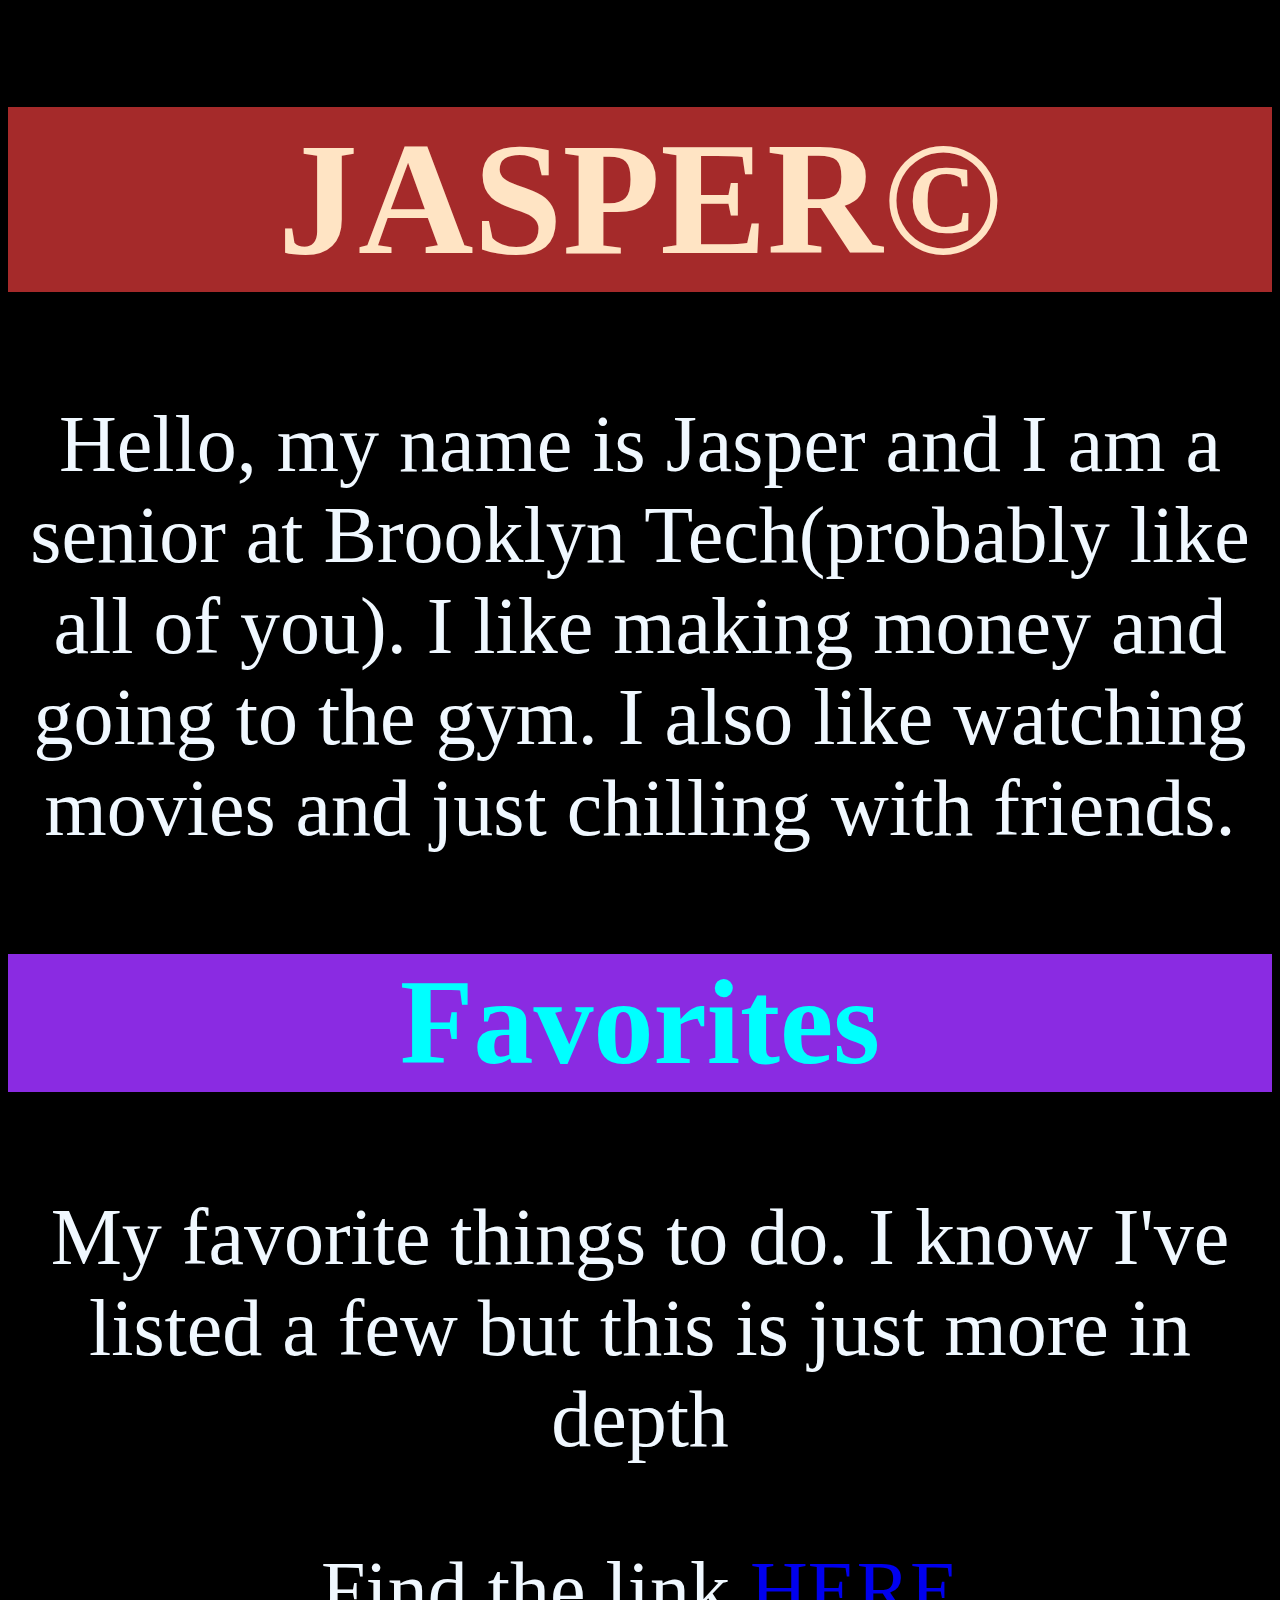
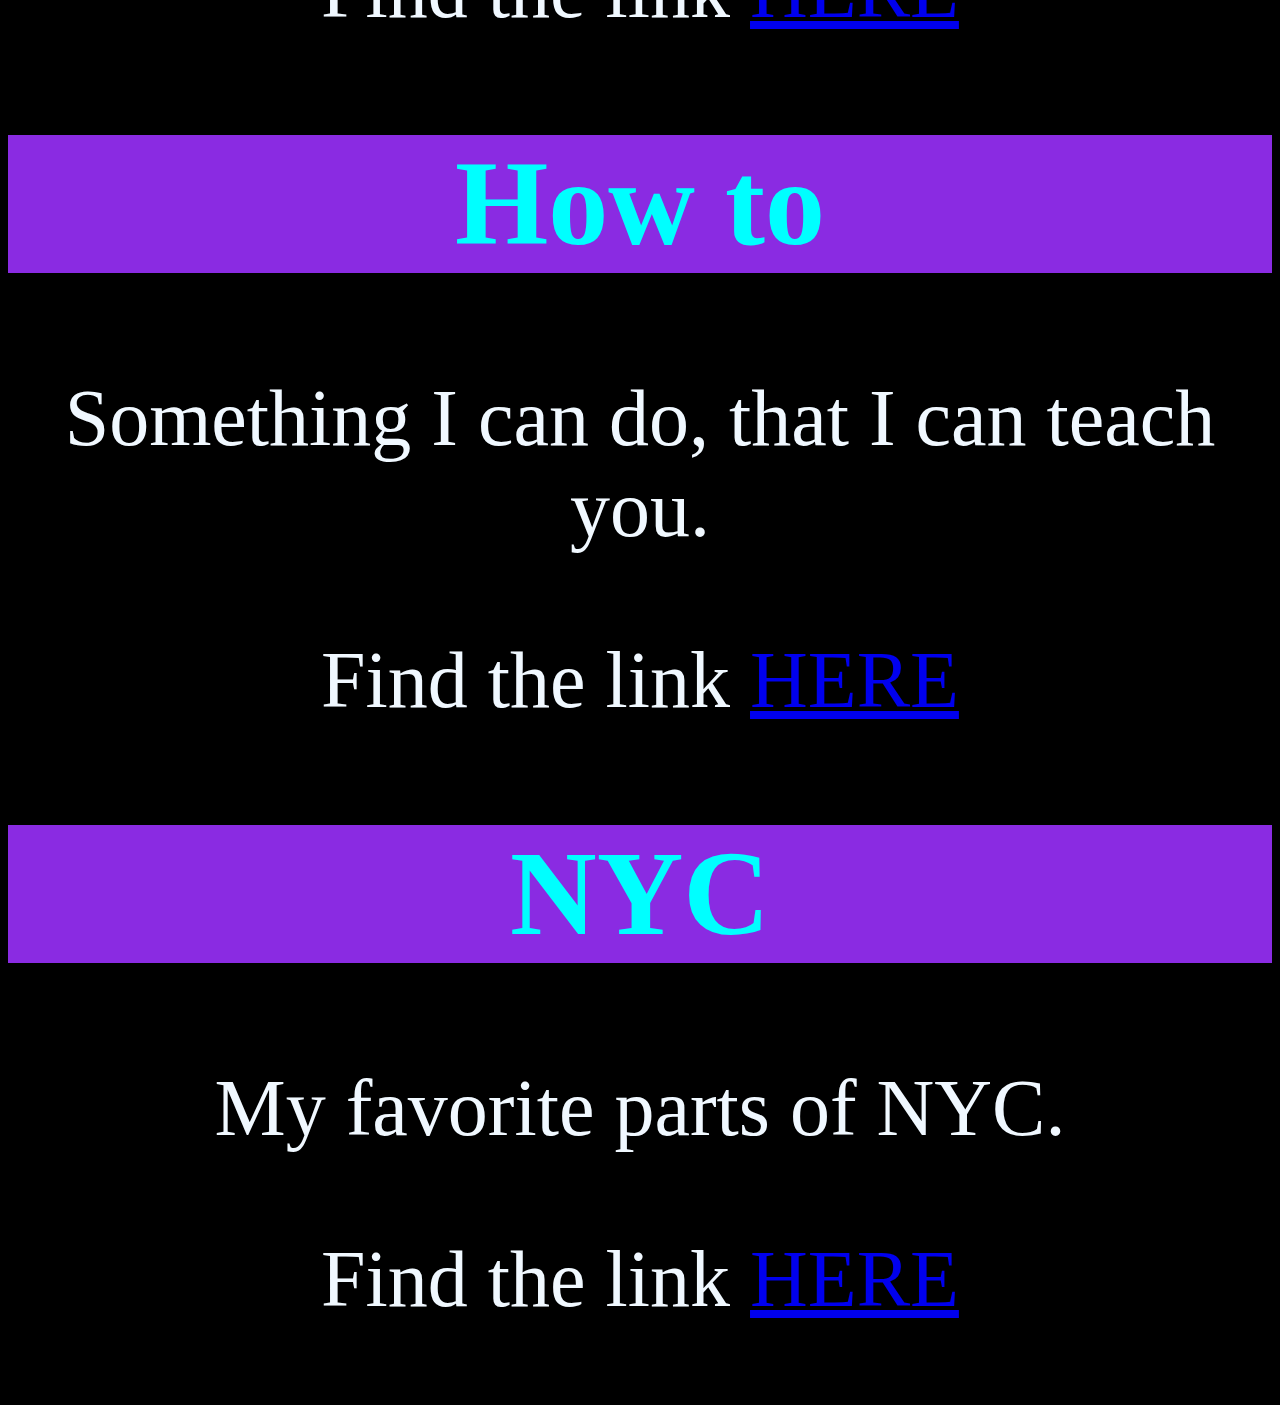
<file: my-static-site/index.html>
<!DOCTYPE html>
<html lang="en">
<head>
    <meta charset="UTF-8">
    <meta name="viewport" content="width=device-width, initial-scale=1.0">
    <title>Homepage</title>
    <link rel="stylesheet" href="index.css">
</head>
<body>
        <!--I wasted all of my time trying to center text in CSS. This site has been made with love <3.-->
        <h1 align="center">JASPER<span>&copy</span></h1>
        <p>Hello, my name is Jasper and I am a senior at Brooklyn Tech(probably like all of you). I like making money and going to the gym. I also like watching movies and just chilling with friends.</p>
        <h2 align="center">Favorites</h2>
        <p>My favorite things to do. I know I've listed a few but this is just more in depth</p>
        <p>Find the link <a href="favorite.html">HERE</a></p>
        <h2 align="center">How to</h2>
        <p>Something I can do, that I can teach you.</p>
        <p>Find the link <a href="skills.html">HERE</a></p>
        <h2 align="center">NYC</h2>
        <p>My favorite parts of NYC.</p>
        <p>Find the link <a href="spots.html">HERE</a></p>
</body>
</html>
</file>
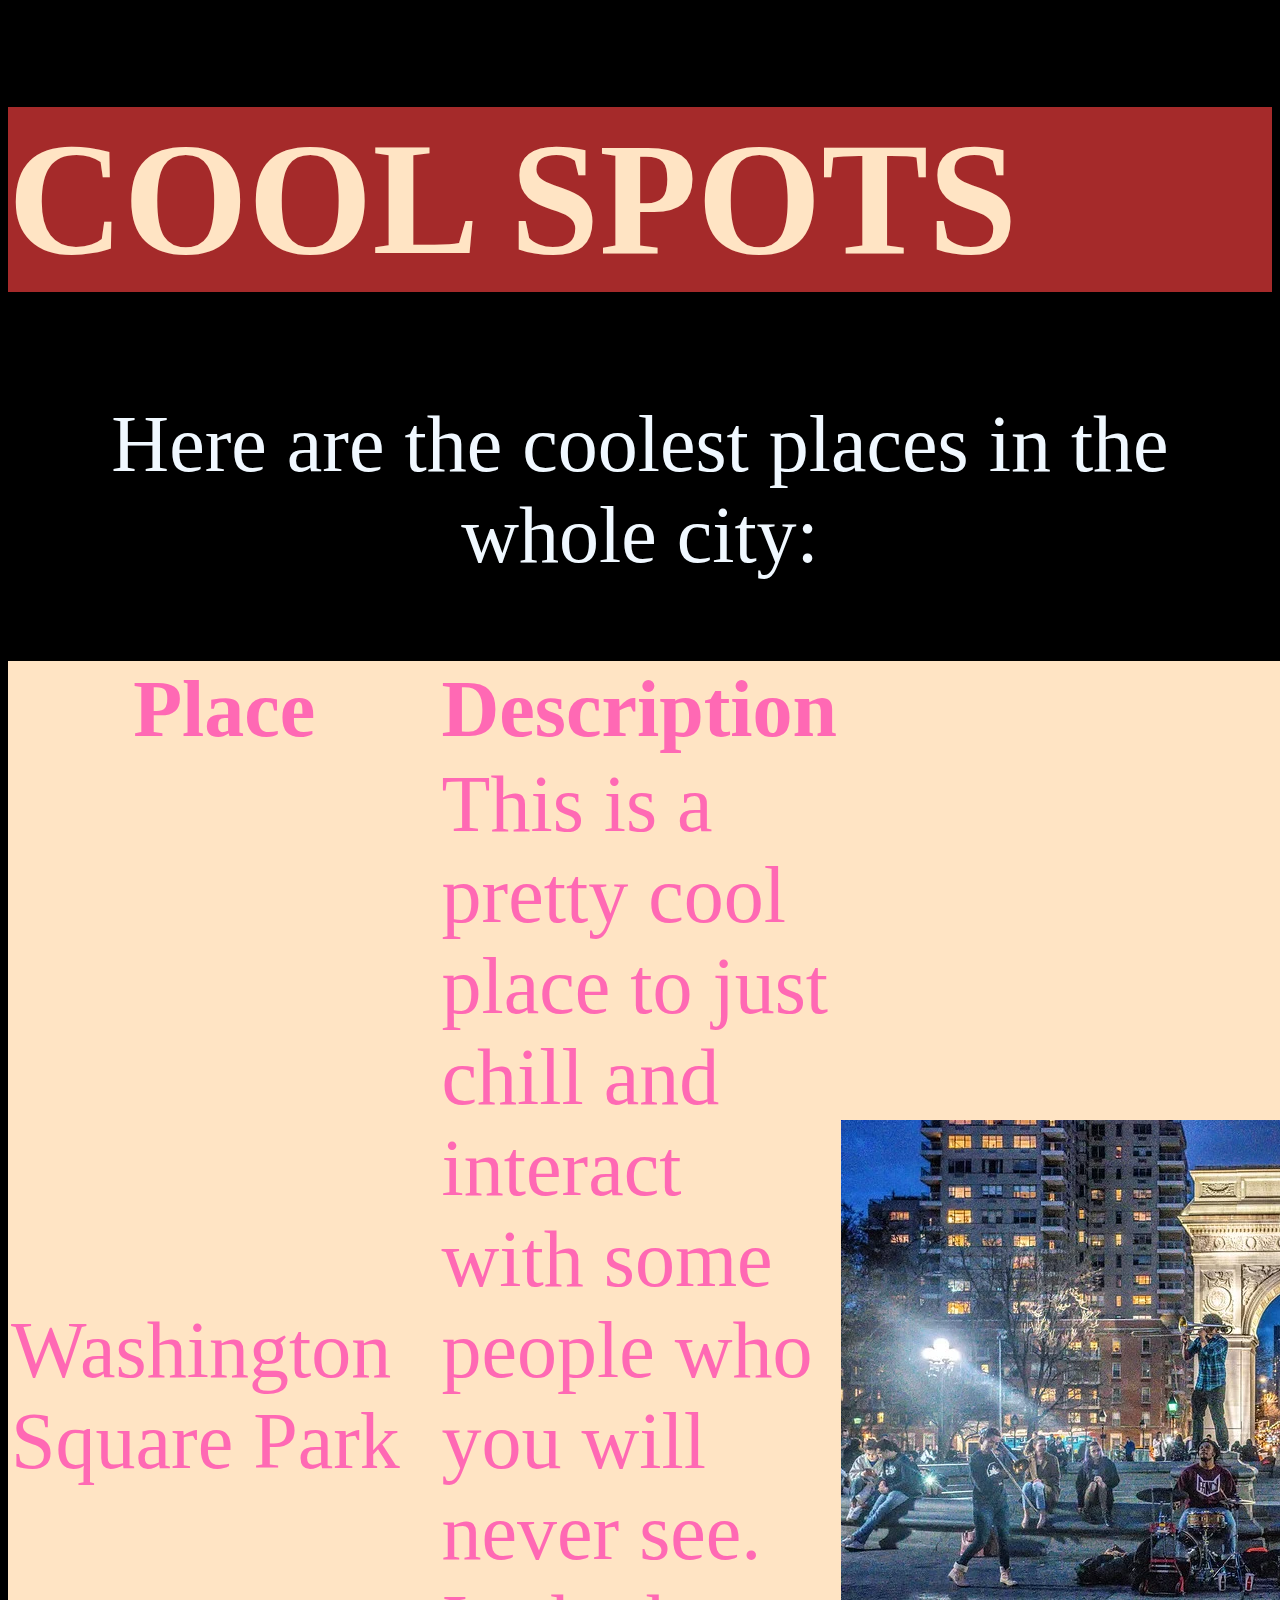
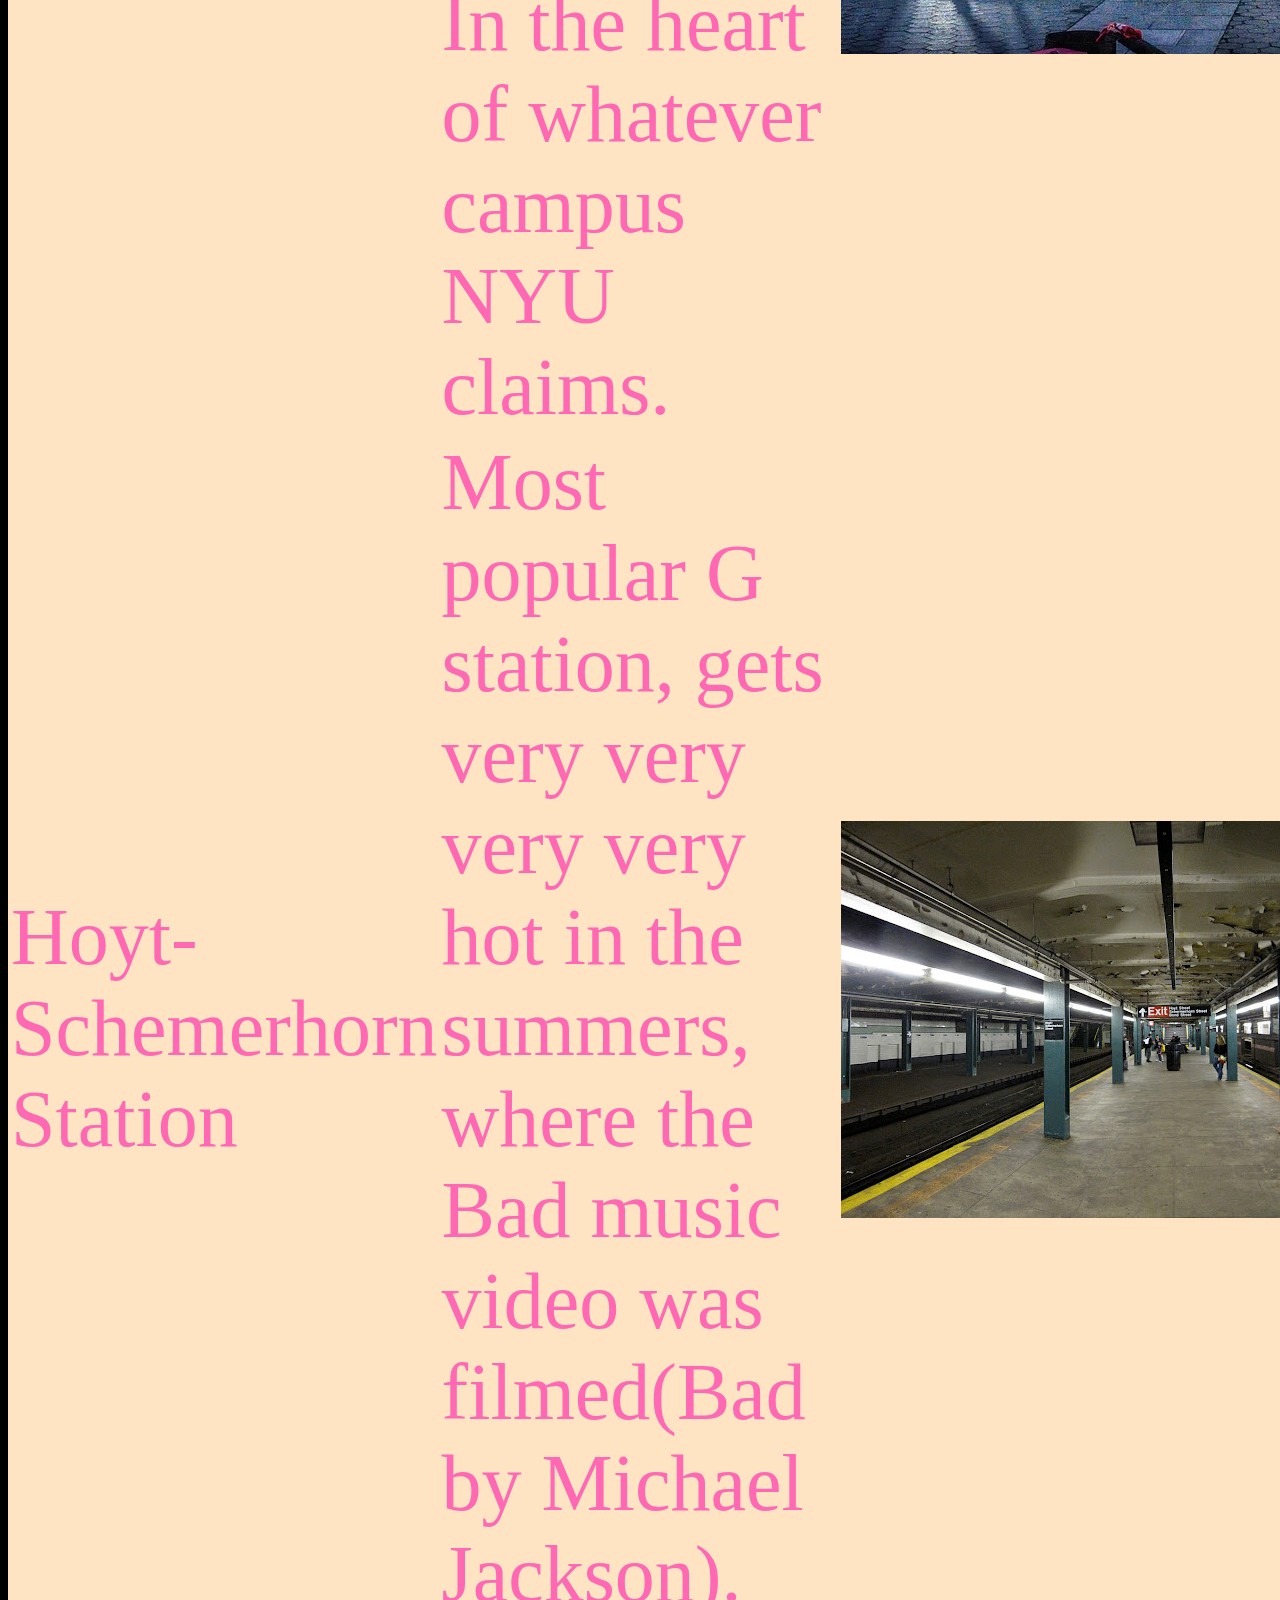
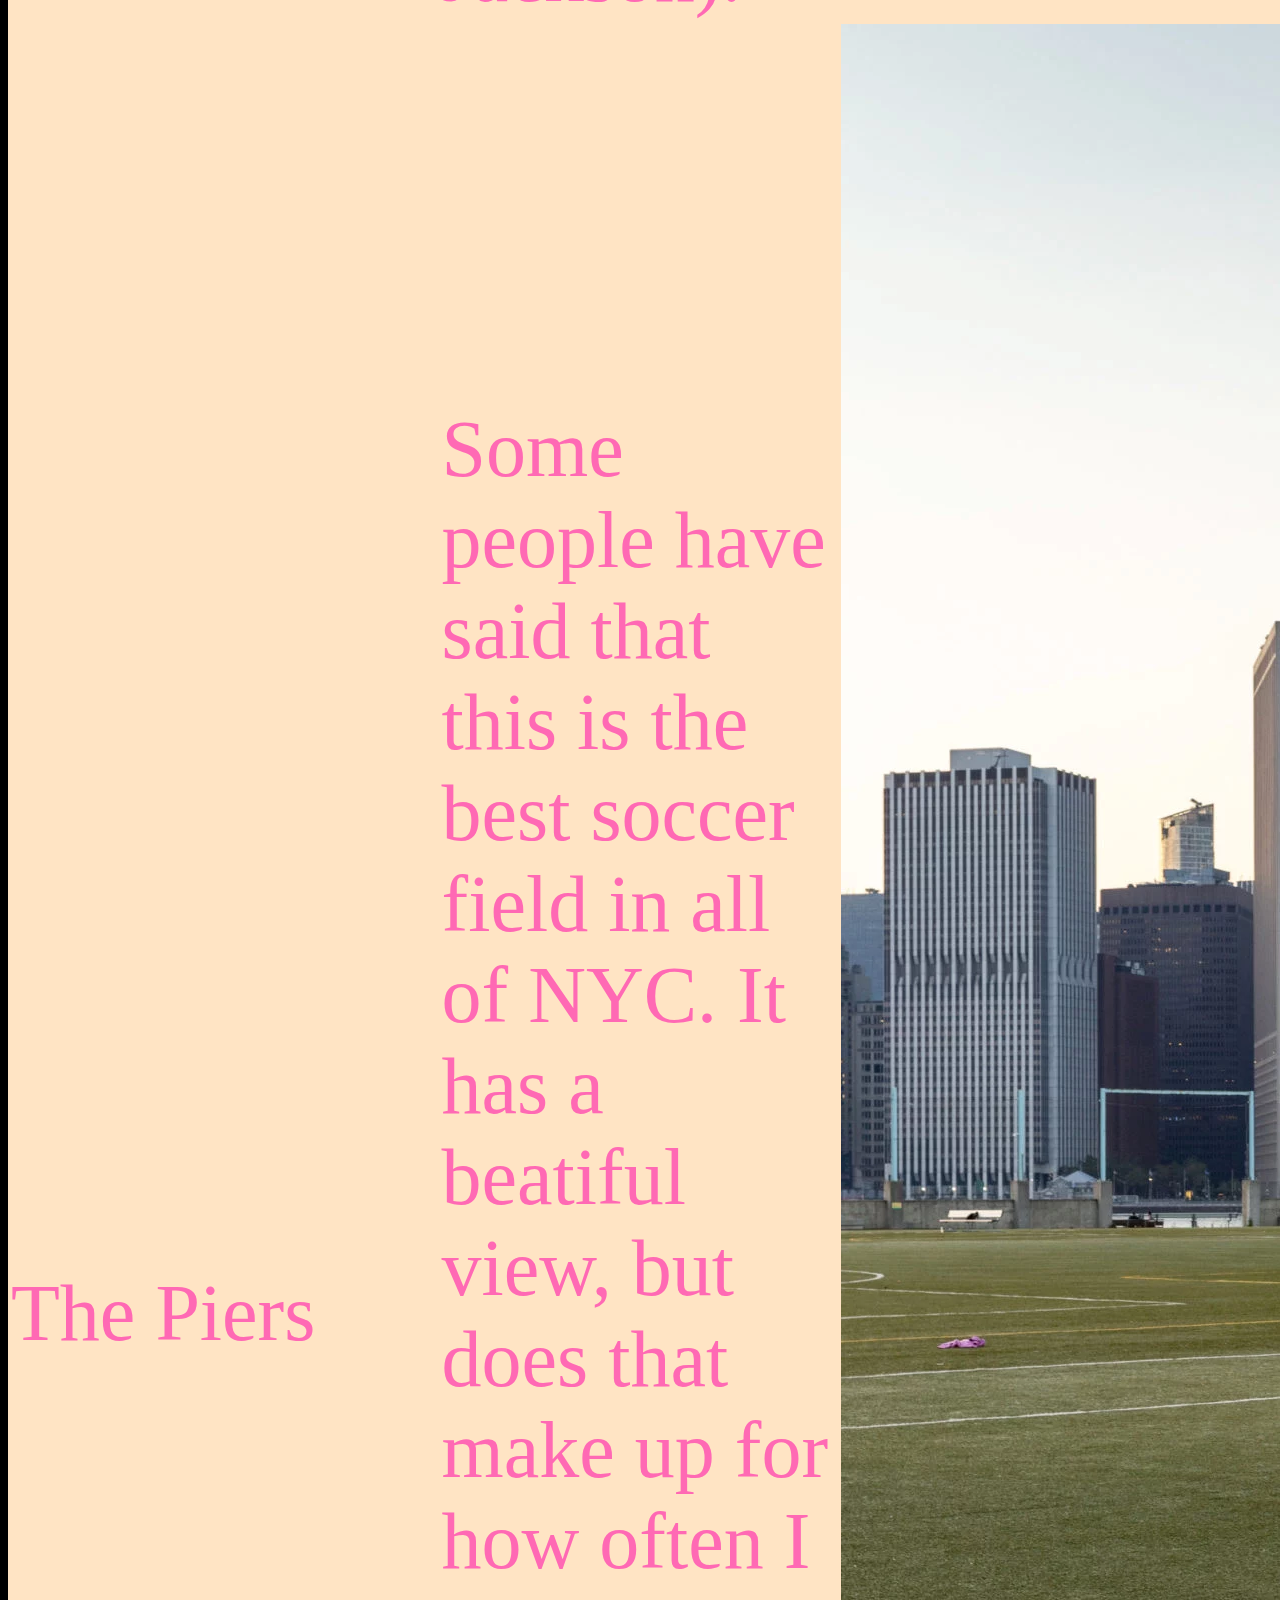
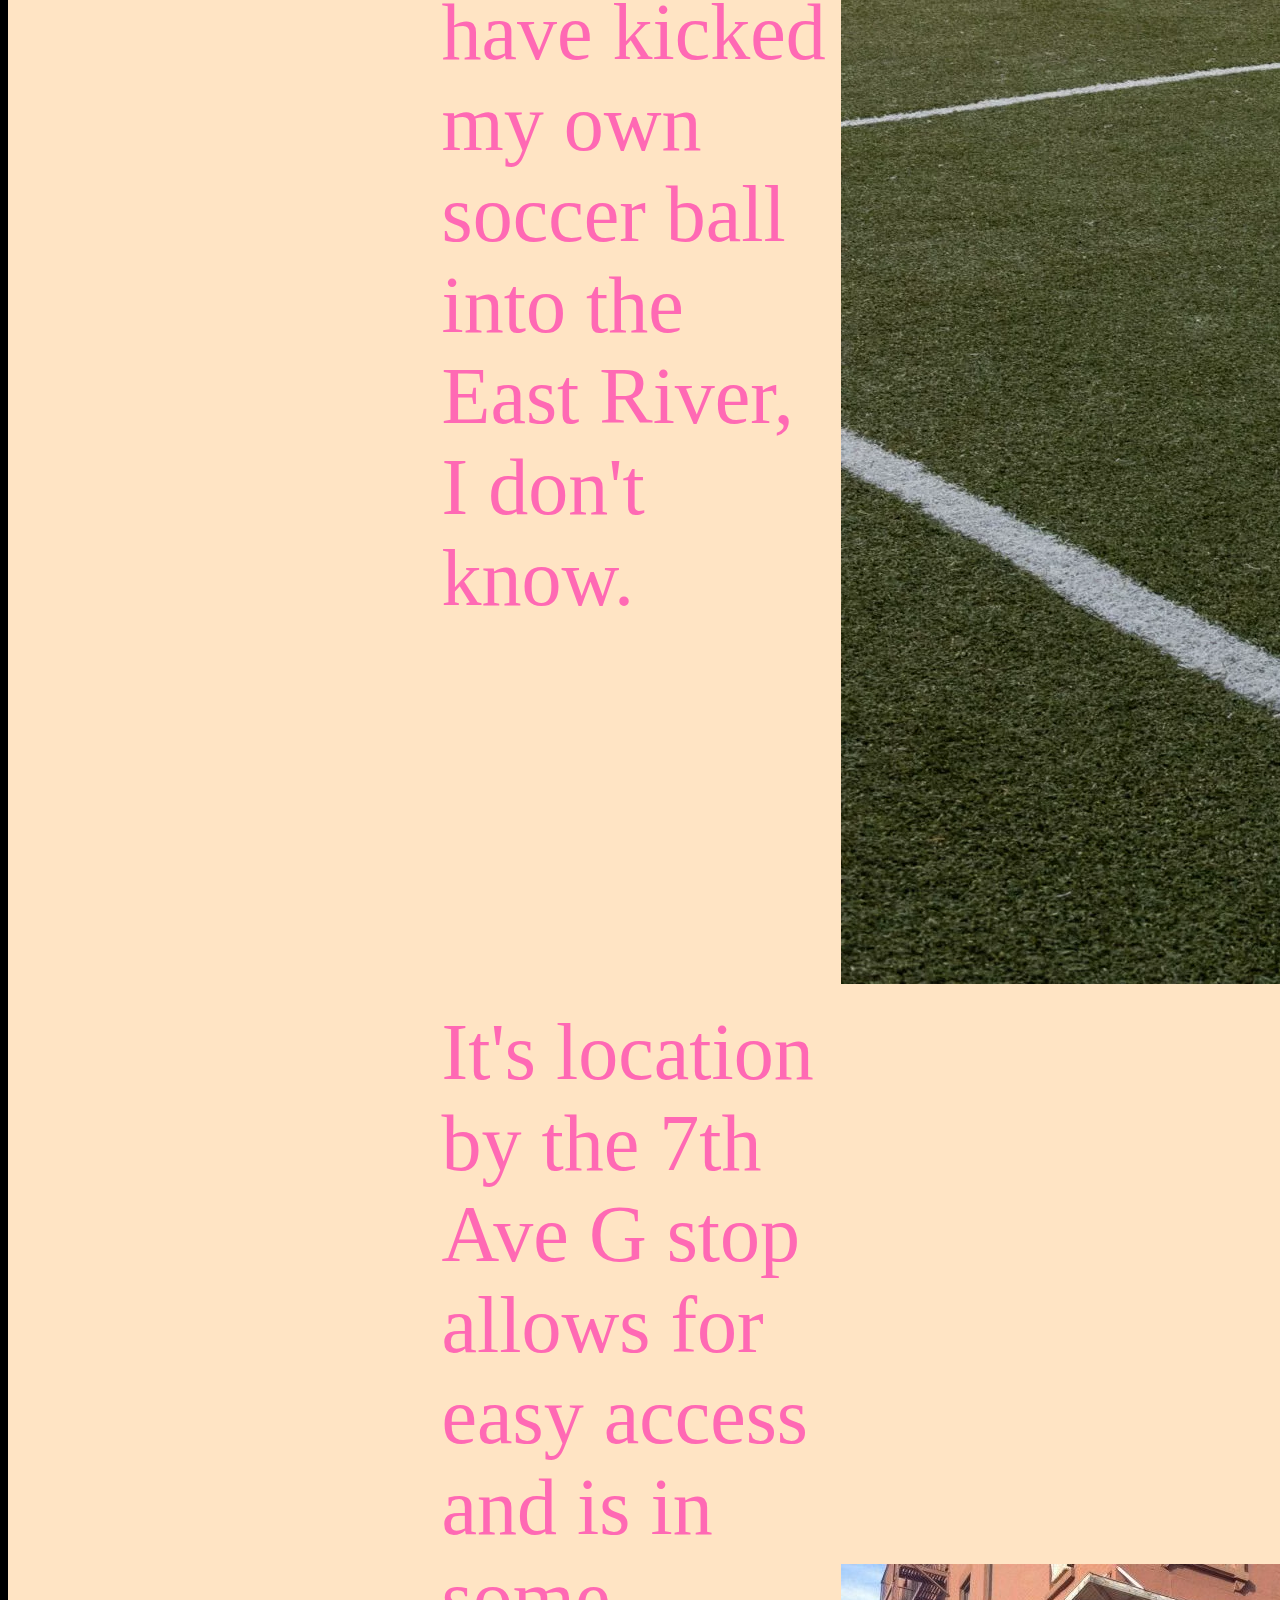
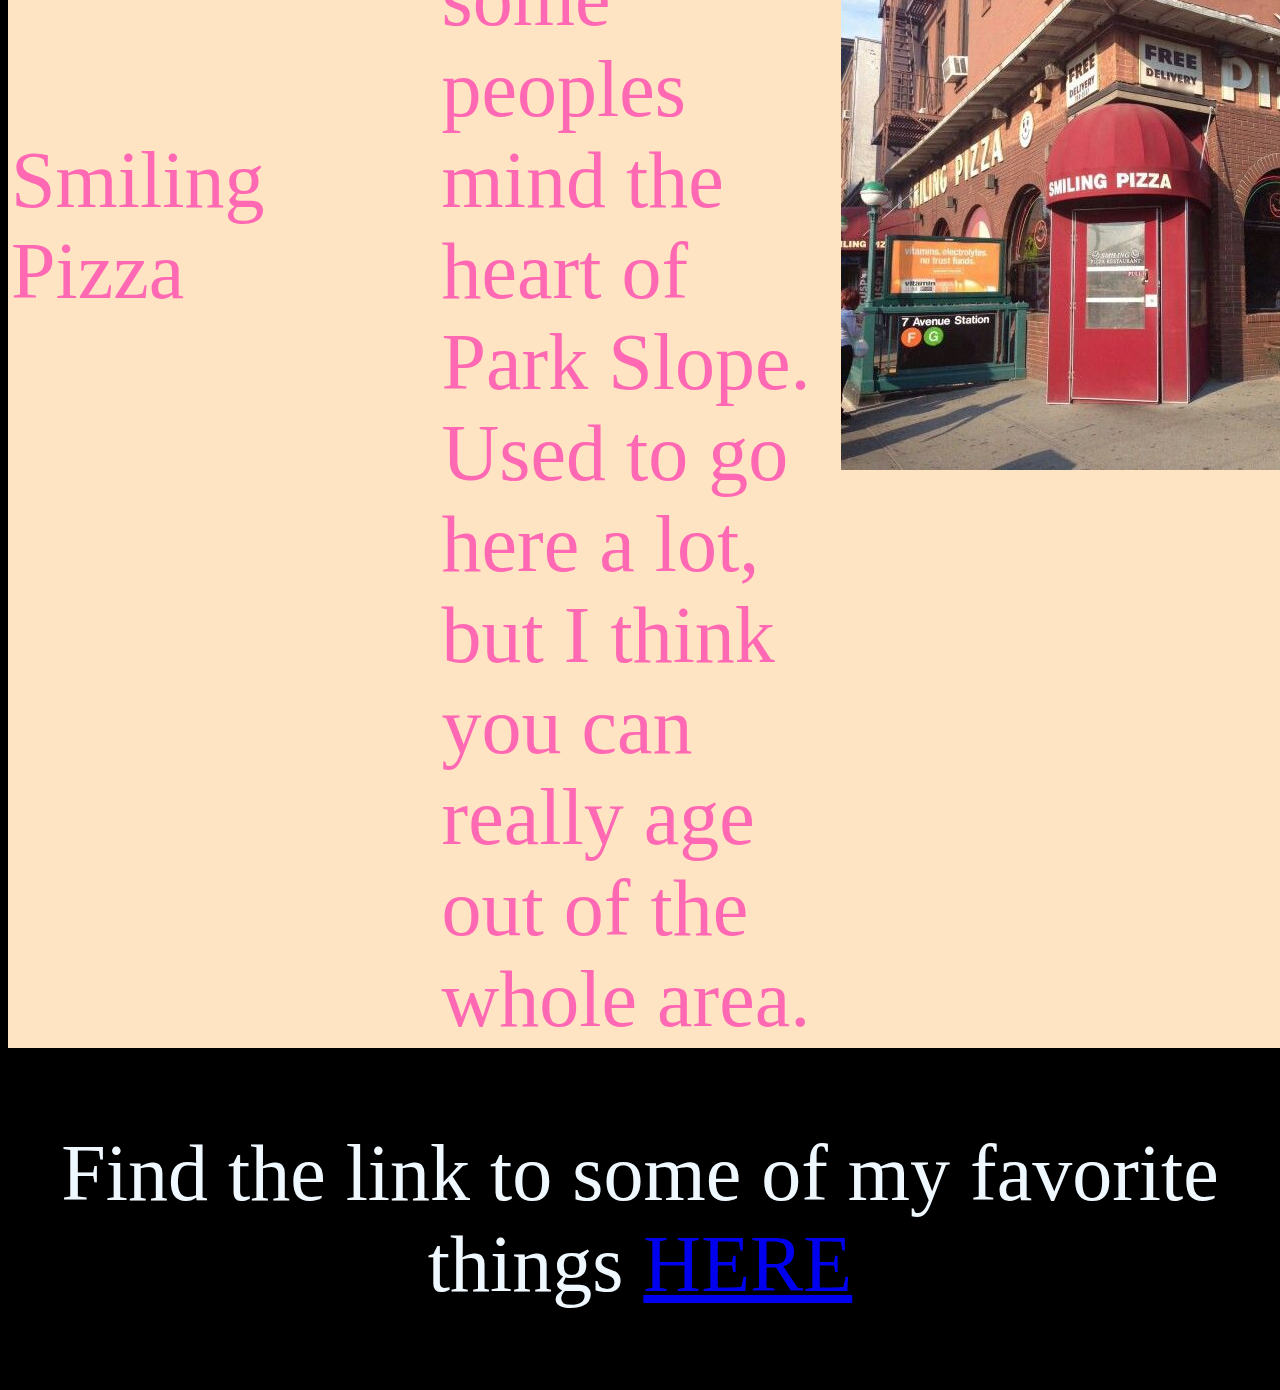
<file: my-static-site/spots.html>
<!DOCTYPE html>
<html lang="en">
<head>
    <meta charset="UTF-8">
    <meta name="viewport" content="width=device-width, initial-scale=1.0">
    <title>NYC</title>
    <link rel="stylesheet" href="index.css">
</head>
<body>
    <h1>COOL SPOTS</h1>
    <p>Here are the coolest places in the whole city:</p>
    <table>
        <tr>
          <th>Place</th>
          <th>Description</th>
          <th>Image</th>
        </tr>
        <tr>
          <td>Washington Square Park</td>
          <td>This is a pretty cool place to just chill and interact with some people who you will never see. In the heart of whatever campus NYU claims.</td>
          <td><img src="washsqpk.webp" alt="Washington Square Park at Night"></td>
        </tr>
        <tr>
          <td>Hoyt-Schemerhorn Station</td>
          <td>Most popular G station, gets very very very very hot in the summers, where the Bad music video was filmed(Bad by Michael Jackson).</td>
          <td><img src="1280px-Hoyt–Schermerhorn_Streets_stitch.jpg" alt="Hoyt-Schemerhorn Station"></td>
        </tr>
        <tr>
            <td>The Piers</td>
            <td>Some people have said that this is the best soccer field in all of NYC. It has a beatiful view, but does that make up for how often I have kicked my own soccer ball into the East River, I don't know.</td>
            <td><img src="piers.webp" alt="Pier 5 at Brooklyn"></td>
          </tr>
          <tr>
            <td>Smiling Pizza</td>
            <td>It's location by the 7th Ave G stop allows for easy access and is in some peoples mind the heart of Park Slope. Used to go here a lot, but I think you can really age out of the whole area.</td>
            <td><img src="smileys.jpg" alt="Smiling Pizza"></td>
          </tr>
      </table>
      <p>Find the link to some of my favorite things <a href="favorite.html">HERE</a></p>
</body>
</html>
</file>
<file: my-static-site/index.css>
h1{
    font-weight: bolder;
    font: Papyrus;
    background-color: brown;
    color: bisque;
    font-size: 10em;
}
h2{
    background-color: blueviolet;
    color: aqua;
    font-size: 7.5em;
}
p{
    color: aliceblue;
    text-align: center;
    font-size: 5em;
}
html{
    background-color: black;
}
image{
    align-self: center;
}
ul{
    color: aliceblue;
    font-size: 5em;
}
form{
    background-color: aliceblue;
    color: cadetblue;
    font-size: 5em;
}
table{
    background-color: bisque;
    color: hotpink;
    font-size: 5em;

}
</file>
